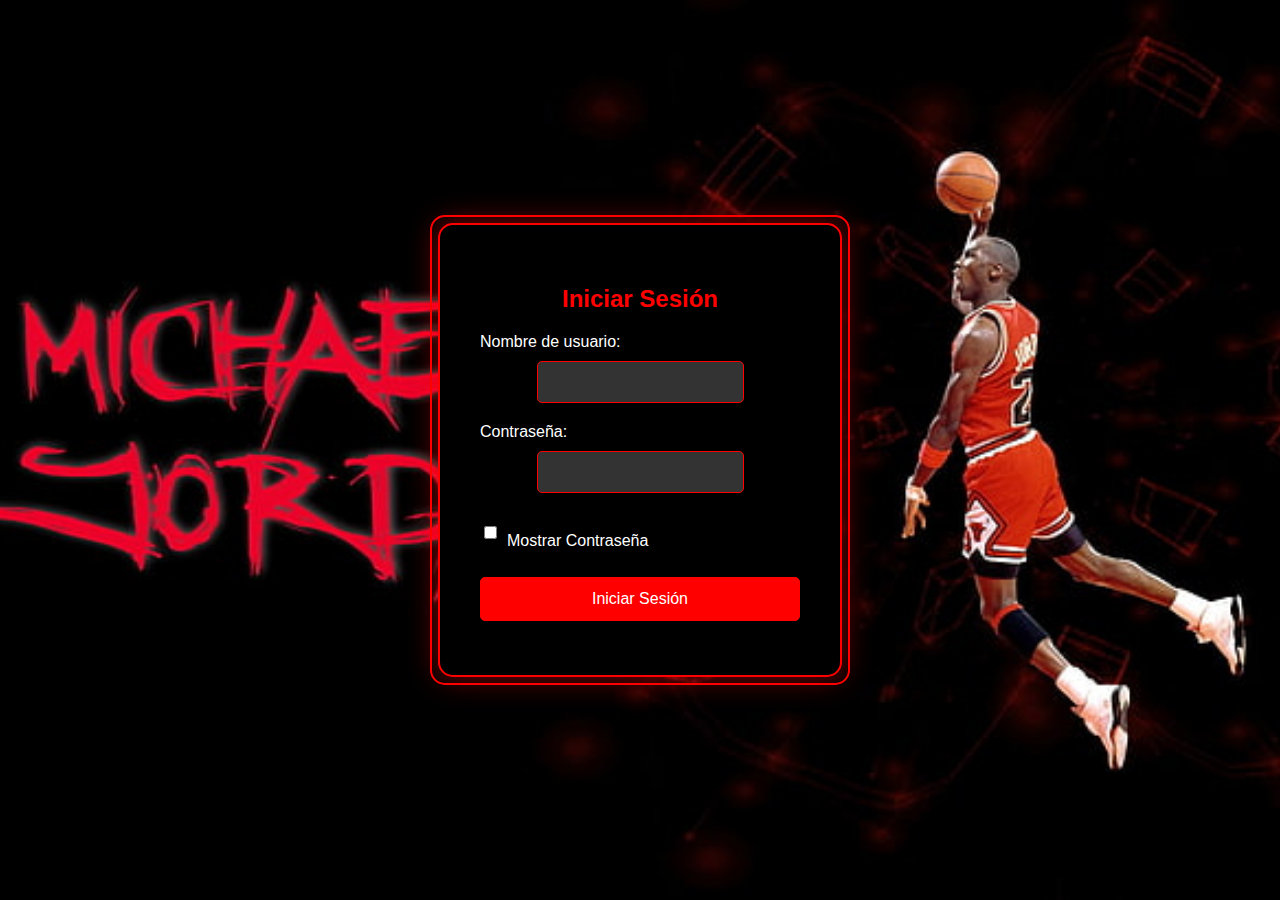
<file: iniciodesesion/index.html>
<!DOCTYPE html>
<html lang="en">
<head>
    <meta charset="UTF-8">
    <meta name="viewport" content="width=device-width, initial-scale=1.0">
    <title>Inicio de Sesión</title>
    <link rel="stylesheet" href="inicio.css">
    <style>
        .show-password {
            display: flex;
            align-items: center;
            margin-top: 10px;
        }
        .show-password input[type="checkbox"] {
            margin-right: 10px;
        }
    </style>
</head>
<body>
    <div class="container">
        <h2>Iniciar Sesión</h2>
        <form id="loginForm">
            <label for="username">Nombre de usuario:</label>
            <input type="text" id="username" name="username" required>
            <br>
            <label for="password">Contraseña:</label>
            <input type="password" id="password" name="password" required>
            <div class="show-password">
                <input type="checkbox" id="showPassword"> Mostrar Contraseña
            </div>
            <br>
            <button type="submit">Iniciar Sesión</button>
        </form>
        <p id="mensajeError" class="error"></p>
    </div>
    <script src="script_in.js"></script>
    <script>
        const passwordInput = document.getElementById('password');
        const showPasswordCheckbox = document.getElementById('showPassword');

        showPasswordCheckbox.addEventListener('change', function() {
            if (this.checked) {
                passwordInput.type = 'text';
            } else {
                passwordInput.type = 'password';
            }
        });
    </script>
</body>
</html>
</file>
<file: iniciodesesion/inicio.css>
body {
    font-family: 'Arial', sans-serif;
    display: flex;
    justify-content: center;
    align-items: center;
    height: 100vh;
    margin: 0;
    background: url(fondo.jpg);
    margin: 0;
    padding: 0;
    background-size: cover;
    background-repeat: no-repeat;
    background-position: center;
    height: 100vh;
    width: 100vw;
    color: #fff;
    overflow: hidden;
}

.container {
    background-color: #000;
    padding: 40px;
    border-radius: 15px;
    box-shadow: 0 0 30px rgba(255, 0, 0, 0.5); /* Sombra roja */
    width: 320px;
    text-align: center;
    position: relative;
    border: 2px solid #ff0000; /* Línea roja */
}

h2 {
    margin-bottom: 20px;
    color: #ff0000; /* Rojo */
}

label {
    display: block;
    width: 100%;
    margin-bottom: 10px;
    text-align: left;
    color: #fff;
}

input {
    padding: 12px;
    border: 1px solid #ff0000; /* Borde rojo */
    border-radius: 5px;
    background-color: #333;
    color: #fff;
    box-sizing: border-box;
    font-size: 14px;
    margin-bottom: 20px;
}

input::placeholder {
    color: #bbb;
}

button {
    padding: 12px 20px;
    border: 1px solid #ff0000; /* Borde rojo */
    border-radius: 5px;
    background-color: #ff0000; /* Fondo rojo */
    color: #fff;
    cursor: pointer;
    font-size: 16px;
    width: 100%;
    transition: background-color 0.3s ease, transform 0.3s ease;
}

button:hover {
    background-color: #cc0000; /* Rojo oscuro */
    transform: scale(1.05);
}

button:active {
    transform: scale(1);
}

.error {
    color: red;
    margin-top: 10px;
    font-size: 14px;
}

/* Animación del contorno */
.container::before {
    content: '';
    position: absolute;
    top: -10px;
    left: -10px;
    right: -10px;
    bottom: -10px;
    border: 2px solid #ff0000; /* Rojo */
    border-radius: 15px;
    z-index: -1;
    animation: rotateBorder 5s linear infinite;
}

@keyframes rotateBorder {
    0% {
        transform: rotate(0deg);
    }
    100% {
        transform: rotate(360deg);
    }
}
</file>
